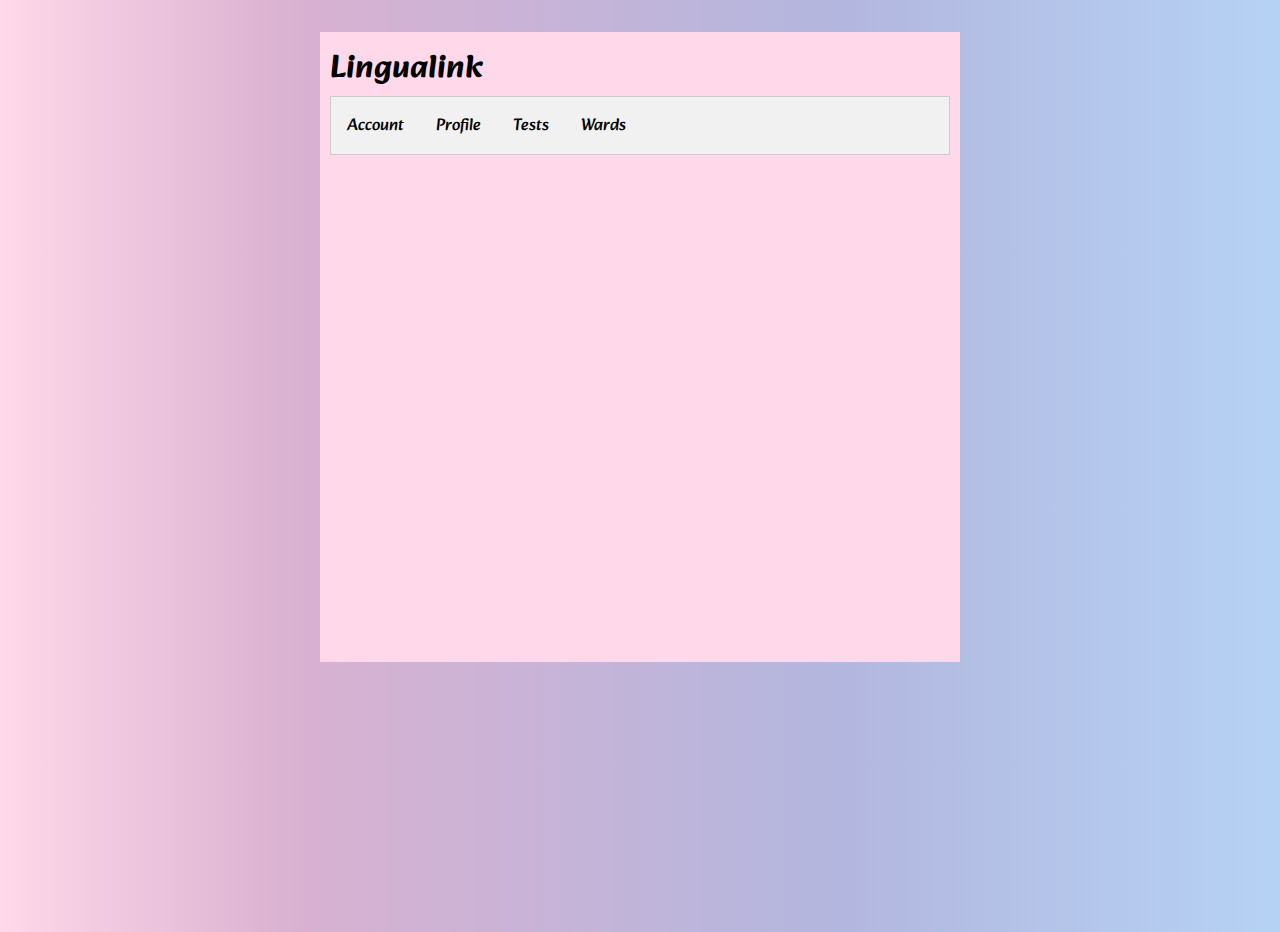
<file: Bharath/account.html>
<!DOCTYPE html>
<html>
<head>
	<title>Lingualink Tutor Details</title>
    <link rel="stylesheet" href="style.css">
</head>
<body>
    <div class = 'center'>
	<h1>Lingualink</h1>
	
	<div class="tab">
        <button class="tablinks" onclick="openTab(event, 'Account')">Account</button>
        <button class="tablinks" onclick="openTab(event, 'Profile')">Profile</button>
        <button class="tablinks" onclick="openTab(event, 'Tests')">Tests</button>
        <button class="tablinks" onclick="openTab(event, 'Wards')">Wards</button>
    </div>
	
    <div id="Account" class="tabcontent">
        <h3>Tutor Details</h3>
        <p>Name : <br/>Contact : <br/>Languages : <br/>Money Earned : <br/><br/>To add languages visit profile page</p>
        
      </div>
      
      <div id="Profile" class="tabcontent">
        <h3>languages</h3>
        <table>
            <tr>
              <th>Language</th>
              <th>Time slot</th>
              <th>Price</th>
              <th>Experiment</th>
              <th></th>
            </tr>
            <tr>

            </tr>
        </table>
        <br/>
        <br/>
        <a href="language.html">
            <button class = "btn">Add Language</button>
        </a>
      </div>
      
      <div id="Tests" class="tabcontent">
        <h3>Tests</h3>
        <table>
            <tr>
              <th>Tests</th>
              <th>Number of Questions</th>
              <th>Total time</th>
              <th>Number of tests taken</th>
            </tr>
            
        </table>
        <br/>
        <br/>
        <a href="test.html" target="_blank">
            <button class = "btn">Add Test</button>
        </a>

      </div>
      <div id="Wards" class="tabcontent">
        <h3>Wards</h3>
        
      </div>

      <script>
        function openTab(evt, Tab) {
          var i, tabcontent, tablinks;
          tabcontent = document.getElementsByClassName("tabcontent");
          for (i = 0; i < tabcontent.length; i++) {
            tabcontent[i].style.display = "none";
          }
          tablinks = document.getElementsByClassName("tablinks");
          for (i = 0; i < tablinks.length; i++) {
            tablinks[i].className = tablinks[i].className.replace(" active", "");
          }
          document.getElementById(Tab).style.display = "block";
          evt.currentTarget.className += " active";
        }
        </script>

</div>
</body>
</html>
</file>
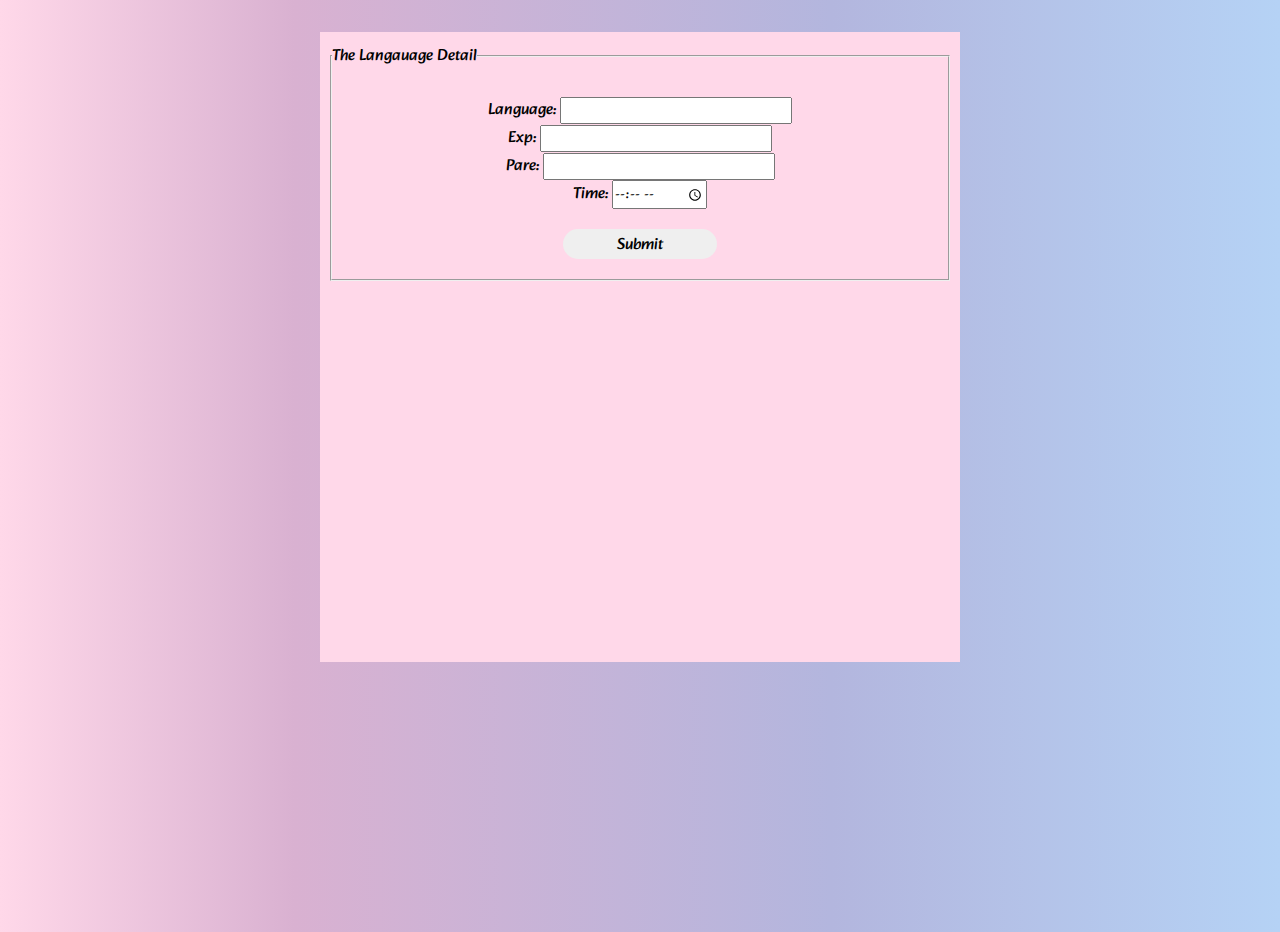
<file: Bharath/language.html>
<!DOCTYPE html>
<html>
    <head>
        <title>Add Langauage</title>
        <link rel="stylesheet" href="style.css">
    </head>
    <body>
        <div class = 'center'>
            <center>
            <form>
                <fieldset>
                    <br/>
                  <legend>The Langauage Detail</legend>
                  <label for="language">Language:</label>
                  <input type="text" id="language" name="language"><br>
                  <label for="experience">Exp:</label>
                  <input type="number" id="experience" name="experience"><br>
                  <label for="pare">Pare:</label>
                  <input type="text" id="pare" name="pare"><br>
                  <label for="time">Time:</label>
                  <input type="time" id="time" name="time"><br>
                  <input type="submit" value="Submit" class = "btn">
                  <br/>
                </fieldset>
              </form>
            </center>
        </div>
    </body>
</html>
</file>
<file: Bharath/style.css>
@import url('https://fonts.googleapis.com/css2?family=Abel&family=Alkatra&family=Blaka+Hollow&family=Blaka+Ink&family=Chokokutai&family=Delicious+Handrawn&family=Just+Another+Hand&family=Nabla&family=Sedgwick+Ave&family=Tektur:wght@900&family=Ysabeau+SC:wght@200&display=swap');

*{
    margin: 0;
    padding: 0;
    box-sizing: border-box;
    font-family: 'Alkatra', cursive;
}

body
{   
    background: rgb(255,216,233);
    background: linear-gradient(90deg, rgba(255,216,233,1) 0%, rgba(217,177,209,1) 23%, rgba(179,182,222,1) 65%, rgba(181,210,245,1) 100%);
    background-size: cover;
    background-position: center;
    background-repeat: no-repeat;
    overflow: hidden;
    height: 100vh;

}
.logo{
    text-align: center;
   margin-top: 50px;
    font-size: 35px;
    color: #e3488b;
}

.form-bx{
    width: 400px;
  height: 500px;
  backdrop-filter: blur(50px);
  font-size: 16px;
  border: 2px solid #fff;
  border-radius: 15px;
  overflow: hidden;
  position: absolute;
  top: 50%;
  left: 50%;
  transform: translate(-50%, -50%);
  /* transition: transform .6s ease, height .2s ease-in-out; */
}

.form-bx form{
    display: flex;
    justify-content: center;
    align-items: center;
    flex-direction: column;
    width: 100%;
    height: 100%;
    position: absolute;
    transition: all .5s ease;

}

.form-bx .register {
    transform: translateX(-100%);
}
.input-bx{
    width: 80%;
    display: flex;
    justify-content: space-evenly;
    position: relative;
    border-bottom: 2px solid white;
    margin: 40px 0px;
}

.register .input-bx{
    margin: 30px 0px;
}

.input-bx input{
    width: 90%;
    position: absolute;
    color: #fff;
    font-size: 20px;
    border: none;
    background: none;
    outline: none;

}

.input-bx label{
    transition: 0.4s;
    margin-left: -150px;
}

.input-bx input:focus ~ label, 
.input-bx input:valid ~ label {
    transform: translateY(-25px);
}

.input-bx ion-icon {
    font-size: 22px;
    margin-right: -150px;
}

.btn{
    width: 25%;
    height: 30px;
    cursor: pointer;
    border-radius: 20px;
    margin: 20px 0px;
    border: none;
    font-size: 16px;
    transition: .5s ease-in-out;

}
.btn:hover{
    background: #2c37c6;
    color: #e3488b;
}
.form-bx h5 {
    cursor: pointer;
}

.change-form{
    height: 520px;
}

.change-form .login{
    transform: translateX(100%);
}
.change-form .register{
    transform: translateX(0%);
}

/* Style the tab */
.tab {
    overflow: hidden;
    border: 1px solid #ccc;
    background-color: #f1f1f1;
  }
  
  /* Style the buttons inside the tab */
  .tab button {
    background-color: inherit;
    float: left;
    border: none;
    outline: none;
    cursor: pointer;
    padding: 14px 16px;
    transition: 0.3s;
    font-size: 17px;
  }
  
  /* Change background color of buttons on hover */
  .tab button:hover {
    background-color: #ddd;
  }
  
  /* Create an active/current tablink class */
  .tab button.active {
    background-color: #ccc;
  }
  
  /* Style the tab content */
  .tabcontent {
    display: none;
    padding: 6px 12px;
    border: 1px solid #ccc;
    border-top: none;
  }

  .center {
    margin : auto;
    width: 50%;
    height: 70%;
    padding: 10px;
    margin-top: 2em;
    background: rgb(255,216,233);
    background: linear-gradient(90deg, rgba(255,216,233,1) 0%, rgba(217,177,209,1) 23%, rgba(179,182,222,1) 65%, rgba(181,210,245,1) 100%);
  }

  table, td, th {
    border: 1px solid;
  }
  
  table {
    width: 100%;
    border-collapse: collapse;
  }
</file>
